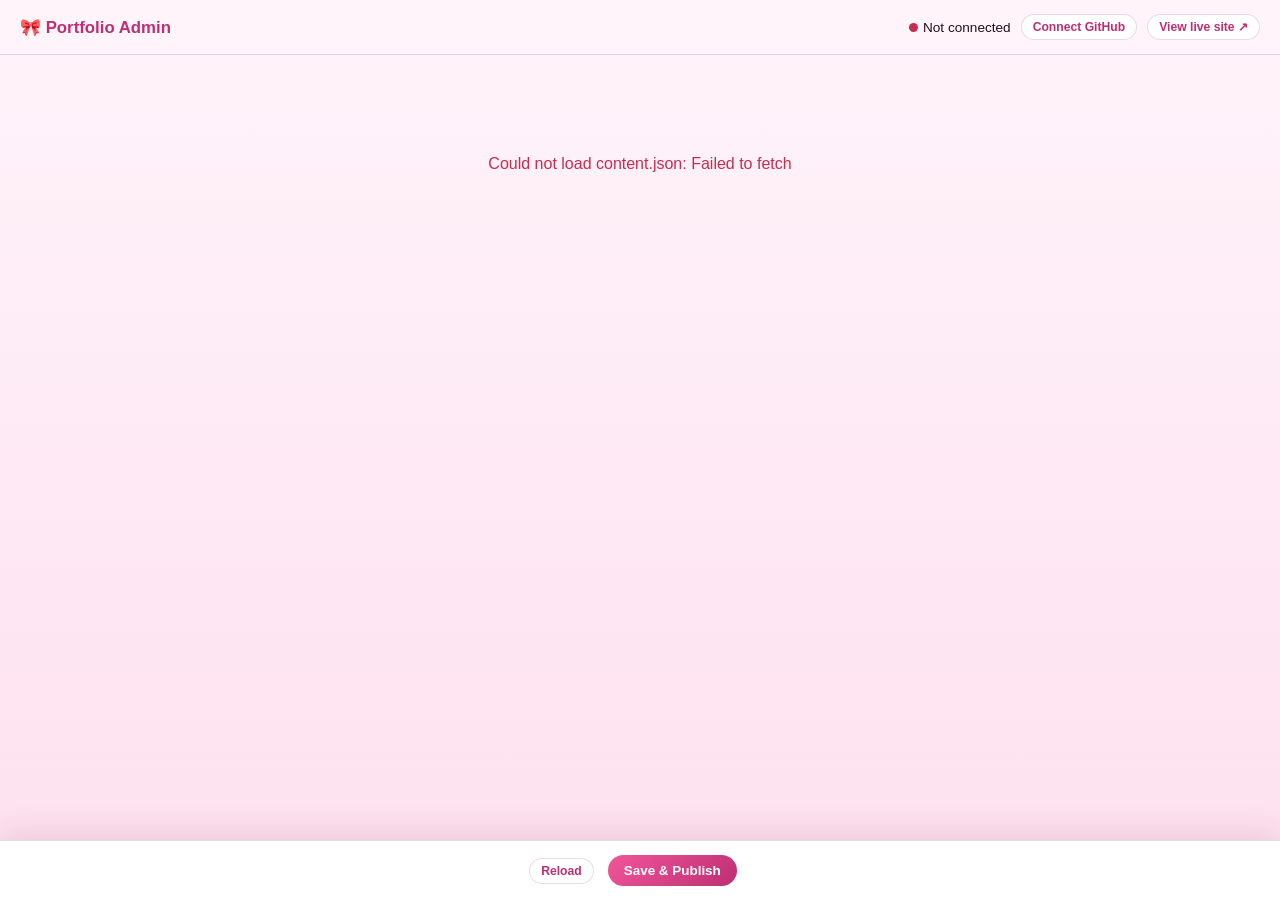
<file: admin.html>
<!doctype html>
<html lang="en">
<head>
<meta charset="UTF-8" />
<meta name="viewport" content="width=device-width, initial-scale=1.0" />
<meta name="robots" content="noindex, nofollow" />
<title>Portfolio Admin</title>
<style>
  :root {
    --ink: #241019; --muted: #7c5d6c; --rose: #f2559a; --rose-deep: #bd2f73;
    --line: rgba(122,31,80,.16); --paper: #fff7fb; --paper-2: #ffeef6; --bad: #c62d4f; --good: #1f8a52;
  }
  * { box-sizing: border-box; }
  body {
    margin: 0; font-family: "Segoe UI", Arial, sans-serif; color: var(--ink);
    background: linear-gradient(180deg,#fff4fa,#fde0ee); min-height: 100vh; padding-bottom: 120px;
  }
  header {
    position: sticky; top: 0; z-index: 20; display: flex; align-items: center; justify-content: space-between;
    gap: 12px; flex-wrap: wrap; padding: 14px 20px; background: rgba(255,244,250,.94); backdrop-filter: blur(10px);
    border-bottom: 1px solid var(--line);
  }
  header h1 { font-size: 1.05rem; margin: 0; color: var(--rose-deep); }
  header .right { display: flex; align-items: center; gap: 10px; font-size: .85rem; }
  main { max-width: 880px; margin: 0 auto; padding: 24px 20px; }
  section.card {
    background: #fff; border: 1px solid var(--line); border-radius: 14px; padding: 20px 22px; margin-bottom: 22px;
    box-shadow: 0 10px 30px rgba(132,42,92,.08);
  }
  section.card > h2 { margin: 0 0 4px; font-size: 1.1rem; }
  section.card > p.hint { margin: 0 0 16px; color: var(--muted); font-size: .85rem; }
  label { display: block; font-size: .78rem; font-weight: 700; color: var(--rose-deep); margin: 12px 0 4px; text-transform: uppercase; letter-spacing: .03em; }
  label.first { margin-top: 0; }
  input[type=text], input[type=url], input[type=password], textarea, select {
    width: 100%; padding: 9px 11px; border: 1px solid var(--line); border-radius: 8px; font: inherit; font-size: .92rem;
    background: var(--paper); color: var(--ink);
  }
  textarea { resize: vertical; min-height: 60px; }
  small.field-hint { display:block; color: var(--muted); font-size: .76rem; margin-top: 3px; }
  .row { display: flex; gap: 10px; flex-wrap: wrap; }
  .row > * { flex: 1; min-width: 160px; }
  button {
    font: inherit; cursor: pointer; border-radius: 999px; border: 1px solid var(--line); background: #fff;
    padding: 8px 16px; font-weight: 700; font-size: .84rem; color: var(--rose-deep);
  }
  button:hover { background: var(--paper-2); }
  button.primary { background: linear-gradient(135deg,var(--rose),var(--rose-deep)); color: #fff; border: none; }
  button.primary:hover { filter: brightness(1.05); }
  button.danger { color: var(--bad); }
  button.small { padding: 5px 11px; font-size: .76rem; }
  button:disabled { opacity: .5; cursor: not-allowed; }
  .item-card {
    border: 1px solid var(--line); border-radius: 10px; padding: 14px 16px; margin-bottom: 14px; background: var(--paper-2);
  }
  .item-card .item-top { display: flex; justify-content: space-between; align-items: center; gap: 8px; }
  .item-card .item-top strong { font-size: .95rem; }
  .item-actions { display: flex; gap: 6px; }
  .thumb-row { display: flex; align-items: center; gap: 12px; margin-top: 6px; }
  .thumb-row img { width: 96px; height: 62px; object-fit: cover; border-radius: 6px; border: 1px solid var(--line); background: #241721; }
  .thumb-row .thumb-controls { flex: 1; }
  .gallery-list { display: grid; gap: 10px; margin-top: 8px; }
  .gallery-item { display: grid; grid-template-columns: 96px 1fr auto; gap: 10px; align-items: center; background: #fff; border: 1px solid var(--line); border-radius: 8px; padding: 8px; }
  .gallery-item img { width: 96px; height: 62px; object-fit: cover; border-radius: 6px; background: #241721; }
  .pill-row { display: flex; flex-wrap: wrap; gap: 6px; margin-top: 6px; }
  .pill-row span { padding: 4px 10px; border-radius: 999px; background: #fff; border: 1px solid var(--line); font-size: .78rem; color: var(--rose-deep); }
  .save-bar {
    position: fixed; left: 0; right: 0; bottom: 0; z-index: 30; background: rgba(255,255,255,.98); border-top: 1px solid var(--line);
    padding: 14px 20px; display: flex; align-items: center; gap: 14px; justify-content: center; flex-wrap: wrap;
    box-shadow: 0 -8px 30px rgba(132,42,92,.12);
  }
  .save-bar .log { font-size: .82rem; color: var(--muted); max-width: 520px; }
  .save-bar .log.bad { color: var(--bad); }
  .save-bar .log.good { color: var(--good); }
  .overlay {
    position: fixed; inset: 0; z-index: 50; background: rgba(36,15,29,.55); display: flex; align-items: center; justify-content: center; padding: 20px;
  }
  .overlay .box { background: #fff; border-radius: 14px; padding: 26px 28px; max-width: 460px; width: 100%; }
  .overlay .box h2 { margin-top: 0; }
  .overlay .box ol { padding-left: 20px; font-size: .88rem; color: var(--muted); line-height: 1.6; }
  .overlay .box a { color: var(--rose-deep); }
  .token-dot { width: 9px; height: 9px; border-radius: 50%; display: inline-block; margin-right: 5px; }
  [hidden] { display: none !important; }
  .add-row { margin-top: 10px; }
</style>
</head>
<body>

<header>
  <h1>🎀 Portfolio Admin</h1>
  <div class="right">
    <span id="tokenStatus"><span class="token-dot" style="background:#c62d4f"></span>Not connected</span>
    <button id="tokenBtn" class="small">Connect GitHub</button>
    <a href="https://farahaqrt.github.io/Portfolio/" target="_blank" rel="noreferrer"><button type="button" class="small">View live site ↗</button></a>
  </div>
</header>

<main id="app">
  <p style="text-align:center;color:var(--muted);padding:60px 0">Loading current content…</p>
</main>

<div class="save-bar">
  <button id="reloadBtn" class="small" title="Discard local edits and reload from GitHub">Reload</button>
  <button id="saveBtn" class="primary">Save &amp; Publish</button>
  <span id="log" class="log"></span>
</div>

<div id="tokenOverlay" class="overlay" hidden>
  <div class="box">
    <h2>Connect to GitHub</h2>
    <p style="color:var(--muted);font-size:.9rem">
      To publish changes, this page needs a GitHub access token — a password-like key for your account.
      It's saved only in <strong>this browser</strong> (localStorage) and used only to talk directly to
      GitHub's API. It is never sent to me or anyone else.
    </p>
    <ol>
      <li>Open <a href="https://github.com/settings/personal-access-tokens/new" target="_blank" rel="noreferrer">github.com/settings/personal-access-tokens/new</a></li>
      <li>Resource owner: <strong>FarahAqrt</strong>. Repository access: <strong>Only select repositories</strong> → <strong>Portfolio</strong></li>
      <li>Under Permissions → Repository permissions, set <strong>Contents: Read and write</strong></li>
      <li>Generate the token and paste it below</li>
    </ol>
    <label class="first">Access token</label>
    <input type="password" id="tokenInput" placeholder="github_pat_..." autocomplete="off" />
    <div class="row" style="margin-top:16px">
      <button id="tokenCancel">Cancel</button>
      <button id="tokenSave" class="primary">Save token</button>
    </div>
    <p style="margin-top:14px"><button id="tokenForget" class="small danger" type="button">Forget saved token on this device</button></p>
  </div>
</div>

<script>
(function () {
  'use strict';

  const OWNER = 'FarahAqrt';
  const REPO = 'Portfolio';
  const BRANCH = 'main';
  const API = `https://api.github.com/repos/${OWNER}/${REPO}/contents/`;
  const TOKEN_KEY = 'portfolio_admin_gh_pat';

  const $ = (sel, el) => (el || document).querySelector(sel);
  const $$ = (sel, el) => Array.from((el || document).querySelectorAll(sel));
  const el = (tag, attrs, ...kids) => {
    const node = document.createElement(tag);
    Object.entries(attrs || {}).forEach(([k, v]) => {
      if (k === 'text') node.textContent = v;
      else if (k.startsWith('on') && typeof v === 'function') node.addEventListener(k.slice(2), v);
      else if (v !== false && v != null) node.setAttribute(k, v === true ? '' : v);
    });
    kids.flat().forEach((k) => k != null && node.appendChild(typeof k === 'string' ? document.createTextNode(k) : k));
    return node;
  };

  // ---------------------------------------------------------------- auth
  function getToken() { return localStorage.getItem(TOKEN_KEY) || ''; }
  function setToken(t) { t ? localStorage.setItem(TOKEN_KEY, t) : localStorage.removeItem(TOKEN_KEY); refreshTokenStatus(); }
  function authHeaders() { const t = getToken(); return t ? { Authorization: 'token ' + t } : {}; }
  function refreshTokenStatus() {
    const has = Boolean(getToken());
    $('#tokenStatus').innerHTML =
      `<span class="token-dot" style="background:${has ? '#1f8a52' : '#c62d4f'}"></span>${has ? 'Connected' : 'Not connected'}`;
  }

  // ---------------------------------------------------------- b64 + api
  function b64EncodeUtf8(str) {
    const bytes = new TextEncoder().encode(str);
    let bin = ''; bytes.forEach((b) => (bin += String.fromCharCode(b)));
    return btoa(bin);
  }
  function b64DecodeUtf8(b64) {
    const bin = atob(b64.replace(/\n/g, ''));
    const bytes = Uint8Array.from(bin, (c) => c.charCodeAt(0));
    return new TextDecoder().decode(bytes);
  }
  function encodeRepoPath(path) { return path.split('/').map(encodeURIComponent).join('/'); }
  function fileToBase64(file) {
    return new Promise((resolve, reject) => {
      const r = new FileReader();
      r.onload = () => resolve(r.result.split(',')[1]);
      r.onerror = reject;
      r.readAsDataURL(file);
    });
  }

  async function ghGetFile(path) {
    const res = await fetch(API + encodeRepoPath(path) + `?ref=${BRANCH}&_=${Date.now()}`, { headers: authHeaders() });
    if (res.status === 404) return null;
    if (!res.ok) throw new Error(`Reading ${path} failed (${res.status})`);
    return res.json(); // { sha, content, ... }
  }

  async function ghPutFile(path, base64Content, sha, message) {
    if (!getToken()) throw new Error('No GitHub token connected.');
    const body = { message, content: base64Content, branch: BRANCH };
    if (sha) body.sha = sha;
    const res = await fetch(API + encodeRepoPath(path), {
      method: 'PUT',
      headers: Object.assign({ 'Content-Type': 'application/json' }, authHeaders()),
      body: JSON.stringify(body),
    });
    if (!res.ok) {
      const err = await res.json().catch(() => ({}));
      throw new Error(`Saving ${path} failed (${res.status}): ${err.message || 'unknown error'}`);
    }
    return res.json();
  }

  function sanitizeFilename(name) {
    return name.toLowerCase().trim().replace(/[^a-z0-9.\-]+/g, '-').replace(/-+/g, '-');
  }
  function folderOf(path) { const p = path.split('/'); p.pop(); return p.join('/'); }

  // -------------------------------------------------------------- state
  let state = null;       // parsed content.json
  let contentSha = null;  // sha of content.json as last fetched
  let pendingUploads = []; // [{ file, apply(newPath) }]
  let dirty = false;

  function markDirty() { dirty = true; }

  window.addEventListener('beforeunload', (e) => {
    if (dirty) { e.preventDefault(); e.returnValue = ''; }
  });

  async function loadContent() {
    const app = $('#app');
    app.innerHTML = '';
    app.appendChild(el('p', { style: 'text-align:center;color:var(--muted);padding:60px 0', text: 'Loading current content…' }));
    try {
      const file = await ghGetFile('content.json');
      if (!file) throw new Error('content.json not found in the repo.');
      contentSha = file.sha;
      state = JSON.parse(b64DecodeUtf8(file.content));
      pendingUploads = [];
      dirty = false;
      render();
    } catch (e) {
      app.innerHTML = '';
      app.appendChild(el('p', { style: 'color:var(--bad);text-align:center;padding:60px 20px', text: 'Could not load content.json: ' + e.message }));
    }
  }

  // ------------------------------------------------------------ render
  function render() {
    const app = $('#app');
    app.innerHTML = '';
    app.appendChild(renderLinks());
    app.appendChild(renderProjects());
    app.appendChild(renderSkills());
    app.appendChild(renderFacts());
    app.appendChild(renderFiles());
  }

  function fieldRow(labelText, value, onInput, opts) {
    opts = opts || {};
    const input = el(opts.textarea ? 'textarea' : 'input', {
      type: opts.type || 'text',
      value: opts.textarea ? undefined : value,
      oninput: (e) => { onInput(e.target.value); markDirty(); },
    });
    if (opts.textarea) input.value = value || '';
    const wrap = el('div', {}, el('label', { class: opts.first ? 'first' : '', text: labelText }), input);
    if (opts.hint) wrap.appendChild(el('small', { class: 'field-hint', text: opts.hint }));
    return wrap;
  }

  // ---- Links -------------------------------------------------------
  function renderLinks() {
    const card = el('section', { class: 'card' },
      el('h2', { text: 'Links' }),
      el('p', { class: 'hint', text: 'Used across the site — hero, project buttons, and the contact section.' })
    );
    const labels = {
      email: 'Email', linkedin: 'LinkedIn URL', github: 'GitHub profile URL',
      appStore: 'X Or Not — App Store URL', googlePlay: 'X Or Not — Google Play URL',
      whoIsOut: 'Who Is Out — live URL', cv: 'CV file path (in this repo)',
    };
    Object.keys(labels).forEach((key, i) => {
      card.appendChild(fieldRow(labels[key], state.links[key] || '', (v) => (state.links[key] = v), { first: i === 0 }));
    });
    return card;
  }

  // ---- Projects ------------------------------------------------------
  function renderProjects() {
    const card = el('section', { class: 'card' },
      el('h2', { text: 'Projects' }),
      el('p', { class: 'hint', text: 'Order here is the order they appear on the site. Use ↑ / ↓ to reorder.' })
    );
    state.projects.forEach((p, i) => card.appendChild(renderProjectCard(p, i)));
    card.appendChild(el('div', { class: 'add-row' }, el('button', {
      type: 'button',
      onclick: () => {
        state.projects.push({
          id: 'new-project-' + Date.now(), name: 'New Project', type: 'Project type',
          frame: 'browser', cover: '', summary: '', details: [''], stack: [], links: [], gallery: [],
        });
        markDirty(); render();
      },
    }, '+ Add project')));
    return card;
  }

  function renderProjectCard(p, index) {
    const box = el('div', { class: 'item-card' });
    const top = el('div', { class: 'item-top' },
      el('strong', { text: p.name || '(untitled)' }),
      el('div', { class: 'item-actions' },
        el('button', { class: 'small', type: 'button', title: 'Move up', disabled: index === 0 || undefined,
          onclick: () => { [state.projects[index - 1], state.projects[index]] = [state.projects[index], state.projects[index - 1]]; markDirty(); render(); } }, '↑'),
        el('button', { class: 'small', type: 'button', title: 'Move down', disabled: index === state.projects.length - 1 || undefined,
          onclick: () => { [state.projects[index + 1], state.projects[index]] = [state.projects[index], state.projects[index + 1]]; markDirty(); render(); } }, '↓'),
        el('button', { class: 'small danger', type: 'button',
          onclick: () => { if (confirm('Remove "' + p.name + '"?')) { state.projects.splice(index, 1); markDirty(); render(); } } }, 'Remove')
      )
    );
    box.appendChild(top);

    box.appendChild(fieldRow('Name', p.name, (v) => { p.name = v; top.querySelector('strong').textContent = v; }, { first: true }));
    box.appendChild(fieldRow('Type / subtitle', p.type, (v) => (p.type = v)));

    const frameSelect = el('select', { onchange: (e) => { p.frame = e.target.value; markDirty(); } },
      el('option', { value: 'browser', selected: p.frame === 'browser' || undefined }, 'Browser frame (web screenshots)'),
      el('option', { value: 'bare', selected: p.frame === 'bare' || undefined }, 'Bare card (app graphics)')
    );
    box.appendChild(el('div', {}, el('label', { text: 'Cover style' }), frameSelect));

    box.appendChild(fieldRow('Summary (shown on the card)', p.summary, (v) => (p.summary = v), { textarea: true }));

    // details bullets
    box.appendChild(el('label', { text: 'Details (shown when opened — one per box)' }));
    const detailsWrap = el('div', {});
    (p.details || []).forEach((d, di) => {
      const ta = el('textarea', { oninput: (e) => { p.details[di] = e.target.value; markDirty(); } });
      ta.value = d;
      detailsWrap.appendChild(el('div', { class: 'row', style: 'align-items:flex-start;margin-bottom:6px' },
        ta,
        el('button', { class: 'small danger', type: 'button', style: 'flex:0',
          onclick: () => { p.details.splice(di, 1); markDirty(); render(); } }, '✕')
      ));
    });
    box.appendChild(detailsWrap);
    box.appendChild(el('button', { class: 'small', type: 'button', style: 'margin-top:4px',
      onclick: () => { p.details = p.details || []; p.details.push(''); markDirty(); render(); } }, '+ Add detail'));

    // stack
    box.appendChild(fieldRow('Tech stack (comma-separated)', (p.stack || []).join(', '),
      (v) => (p.stack = v.split(',').map((s) => s.trim()).filter(Boolean)), { hint: 'e.g. React, Node.js, MySQL' }));

    // links
    box.appendChild(el('label', { text: 'Buttons' }));
    const linksWrap = el('div', {});
    (p.links || []).forEach((l, li) => {
      const labelInput = el('input', { type: 'text', value: l.label, oninput: (e) => { l.label = e.target.value; markDirty(); } });
      const keySelect = el('select', { onchange: (e) => { l.linkKey = e.target.value; markDirty(); } });
      Object.keys(state.links).forEach((k) => keySelect.appendChild(el('option', { value: k, selected: l.linkKey === k || undefined }, k)));
      linksWrap.appendChild(el('div', { class: 'row', style: 'margin-bottom:6px' },
        labelInput, keySelect,
        el('button', { class: 'small danger', type: 'button', style: 'flex:0',
          onclick: () => { p.links.splice(li, 1); markDirty(); render(); } }, '✕')
      ));
    });
    box.appendChild(linksWrap);
    box.appendChild(el('button', { class: 'small', type: 'button',
      onclick: () => { p.links = p.links || []; p.links.push({ label: 'Label', linkKey: Object.keys(state.links)[0] }); markDirty(); render(); } }, '+ Add button'));

    // cover image
    box.appendChild(el('label', { text: 'Cover image' }));
    const coverImg = el('img', { src: p.cover || '', alt: '' });
    coverImg.style.cssText = 'width:140px;height:90px;object-fit:cover;border-radius:8px;background:#241721;border:1px solid var(--line)';
    const coverFile = el('input', { type: 'file', accept: 'image/*' });
    coverFile.addEventListener('change', () => {
      const file = coverFile.files[0];
      if (!file) return;
      const url = URL.createObjectURL(file);
      coverImg.src = url;
      const targetPath = p.cover || `assets/${p.id}/${sanitizeFilename(file.name)}`;
      addPendingUpload(targetPath, file, () => { p.cover = targetPath; });
    });
    box.appendChild(el('div', { class: 'thumb-row' }, coverImg, el('div', { class: 'thumb-controls' }, coverFile,
      el('small', { class: 'field-hint', text: p.cover || '(no image set)' }))));

    // gallery
    box.appendChild(el('label', { text: 'Screenshot gallery (shown in "View screens")' }));
    const galleryWrap = el('div', { class: 'gallery-list' });
    (p.gallery || []).forEach((g, gi) => {
      const img = el('img', { src: g.src, alt: '' });
      const captionInput = el('input', { type: 'text', value: g.caption, oninput: (e) => { g.caption = e.target.value; markDirty(); } });
      const replaceFile = el('input', { type: 'file', accept: 'image/*', title: 'Replace this image' });
      replaceFile.addEventListener('change', () => {
        const file = replaceFile.files[0];
        if (!file) return;
        const url = URL.createObjectURL(file);
        img.src = url;
        addPendingUpload(g.src, file, () => {});
      });
      galleryWrap.appendChild(el('div', { class: 'gallery-item' },
        img,
        el('div', {}, captionInput, el('small', { class: 'field-hint', text: g.src }), replaceFile),
        el('button', { class: 'small danger', type: 'button',
          onclick: () => { if (confirm('Remove this image from the gallery?')) { p.gallery.splice(gi, 1); markDirty(); render(); } } }, '✕')
      ));
    });
    box.appendChild(galleryWrap);
    const addGalleryFile = el('input', { type: 'file', accept: 'image/*' });
    addGalleryFile.addEventListener('change', () => {
      const file = addGalleryFile.files[0];
      if (!file) return;
      const path = `${folderOf(p.cover || `assets/${p.id}/x`)}/${sanitizeFilename(file.name)}`;
      p.gallery = p.gallery || [];
      p.gallery.push({ src: path, caption: file.name.replace(/\.[^.]+$/, '') });
      addPendingUpload(path, file, () => {});
      markDirty(); render();
    });
    box.appendChild(el('div', { class: 'add-row' }, el('label', { text: 'Add a screenshot' }), addGalleryFile));

    return box;
  }

  // ---- Skills --------------------------------------------------------
  function renderSkills() {
    const card = el('section', { class: 'card' },
      el('h2', { text: 'Skills' }),
      el('p', { class: 'hint', text: 'Shown in the "What I build with" section.' })
    );
    state.skills.forEach((grp, gi) => {
      card.appendChild(el('div', { class: 'item-card' },
        el('div', { class: 'row' },
          el('div', {}, el('label', { class: 'first', text: 'Group name' }),
            el('input', { type: 'text', value: grp.group, oninput: (e) => { grp.group = e.target.value; markDirty(); } })),
          el('button', { class: 'small danger', type: 'button', style: 'align-self:flex-end',
            onclick: () => { state.skills.splice(gi, 1); markDirty(); render(); } }, 'Remove group')
        ),
        el('label', { text: 'Skills (comma-separated)' }),
        el('input', { type: 'text', value: grp.items.join(', '),
          oninput: (e) => { grp.items = e.target.value.split(',').map((s) => s.trim()).filter(Boolean); markDirty(); } })
      ));
    });
    card.appendChild(el('button', { class: 'small', type: 'button',
      onclick: () => { state.skills.push({ group: 'New group', items: [] }); markDirty(); render(); } }, '+ Add group'));
    return card;
  }

  // ---- Facts -----------------------------------------------------------
  function renderFacts() {
    const card = el('section', { class: 'card' },
      el('h2', { text: 'About — quick facts' }),
      el('p', { class: 'hint', text: 'The small key/value list under the About text.' })
    );
    state.facts.forEach((pair, fi) => {
      card.appendChild(el('div', { class: 'row', style: 'margin-bottom:8px' },
        el('input', { type: 'text', value: pair[0], oninput: (e) => { pair[0] = e.target.value; markDirty(); }, placeholder: 'Label' }),
        el('input', { type: 'text', value: pair[1], oninput: (e) => { pair[1] = e.target.value; markDirty(); }, placeholder: 'Value' }),
        el('button', { class: 'small danger', type: 'button', style: 'flex:0',
          onclick: () => { state.facts.splice(fi, 1); markDirty(); render(); } }, '✕')
      ));
    });
    card.appendChild(el('button', { class: 'small', type: 'button',
      onclick: () => { state.facts.push(['Label', 'Value']); markDirty(); render(); } }, '+ Add row'));
    return card;
  }

  // ---- Resume / CV files ----------------------------------------------
  function renderFiles() {
    const card = el('section', { class: 'card' },
      el('h2', { text: 'Resume & CV screenshot' }),
      el('p', { class: 'hint', text: 'Replaces the files shown in the About section, keeping the same filenames.' })
    );
    const cvScreenshotPath = 'assets/about/cv-screenshot.png';
    const screenshotImg = el('img', { src: cvScreenshotPath });
    screenshotImg.style.cssText = 'width:140px;height:auto;max-height:100px;object-fit:cover;border-radius:8px;border:1px solid var(--line)';
    const screenshotFile = el('input', { type: 'file', accept: 'image/*' });
    screenshotFile.addEventListener('change', () => {
      const file = screenshotFile.files[0];
      if (!file) return;
      screenshotImg.src = URL.createObjectURL(file);
      addPendingUpload(cvScreenshotPath, file, () => {});
    });
    card.appendChild(el('div', { class: 'thumb-row' }, screenshotImg,
      el('div', { class: 'thumb-controls' }, el('label', { class: 'first', text: 'CV screenshot (PNG/JPG)' }), screenshotFile)));

    const cvPath = state.links.cv;
    const cvFile = el('input', { type: 'file', accept: 'application/pdf' });
    cvFile.addEventListener('change', () => {
      const file = cvFile.files[0];
      if (!file) return;
      addPendingUpload(cvPath, file, () => {});
      cvPathHint.textContent = 'Selected: ' + file.name + ' → will replace ' + cvPath;
    });
    const cvPathHint = el('small', { class: 'field-hint', text: 'Current path: ' + cvPath });
    card.appendChild(el('div', { style: 'margin-top:16px' },
      el('label', { text: 'CV PDF' }), cvFile, cvPathHint));

    return card;
  }

  // -------------------------------------------------- pending uploads
  function addPendingUpload(path, file, apply) {
    pendingUploads = pendingUploads.filter((u) => u.path !== path);
    pendingUploads.push({ path, file, apply });
    markDirty();
    setLog(`${pendingUploads.length} file${pendingUploads.length > 1 ? 's' : ''} queued to upload on Save.`, '');
  }

  // ------------------------------------------------------------- save
  function setLog(text, kind) {
    const logEl = $('#log');
    logEl.textContent = text;
    logEl.className = 'log' + (kind ? ' ' + kind : '');
  }

  async function saveAll() {
    if (!state) return;
    if (!getToken()) { openTokenOverlay(); return; }
    const saveBtn = $('#saveBtn');
    saveBtn.disabled = true;
    try {
      for (let i = 0; i < pendingUploads.length; i++) {
        const u = pendingUploads[i];
        setLog(`Uploading image ${i + 1} of ${pendingUploads.length} (${u.file.name})…`, '');
        const existing = await ghGetFile(u.path);
        const base64 = await fileToBase64(u.file);
        await ghPutFile(u.path, base64, existing ? existing.sha : null, `Admin: update ${u.path}`);
        u.apply(u.path);
      }
      setLog('Saving content…', '');
      const latest = await ghGetFile('content.json'); // refetch sha in case it moved
      const json = JSON.stringify(state, null, 2) + '\n';
      await ghPutFile('content.json', b64EncodeUtf8(json), latest ? latest.sha : contentSha, 'Admin: update portfolio content');
      pendingUploads = [];
      dirty = false;
      setLog('✓ Published! Live on your site in about a minute.', 'good');
    } catch (e) {
      setLog('✕ ' + e.message, 'bad');
    } finally {
      saveBtn.disabled = false;
    }
  }

  // --------------------------------------------------------- token UI
  function openTokenOverlay() { $('#tokenOverlay').hidden = false; $('#tokenInput').value = ''; $('#tokenInput').focus(); }
  function closeTokenOverlay() { $('#tokenOverlay').hidden = true; }

  $('#tokenBtn').addEventListener('click', openTokenOverlay);
  $('#tokenCancel').addEventListener('click', closeTokenOverlay);
  $('#tokenSave').addEventListener('click', () => {
    const v = $('#tokenInput').value.trim();
    if (!v) return;
    setToken(v);
    closeTokenOverlay();
    setLog('GitHub connected.', 'good');
  });
  $('#tokenForget').addEventListener('click', () => {
    setToken('');
    setLog('Token forgotten on this device.', '');
  });
  $('#tokenInput').addEventListener('keydown', (e) => { if (e.key === 'Enter') $('#tokenSave').click(); });

  $('#saveBtn').addEventListener('click', saveAll);
  $('#reloadBtn').addEventListener('click', () => {
    if (dirty && !confirm('Discard local edits and reload from GitHub?')) return;
    loadContent();
  });

  refreshTokenStatus();
  loadContent();
})();
</script>
</body>
</html>
</file>
